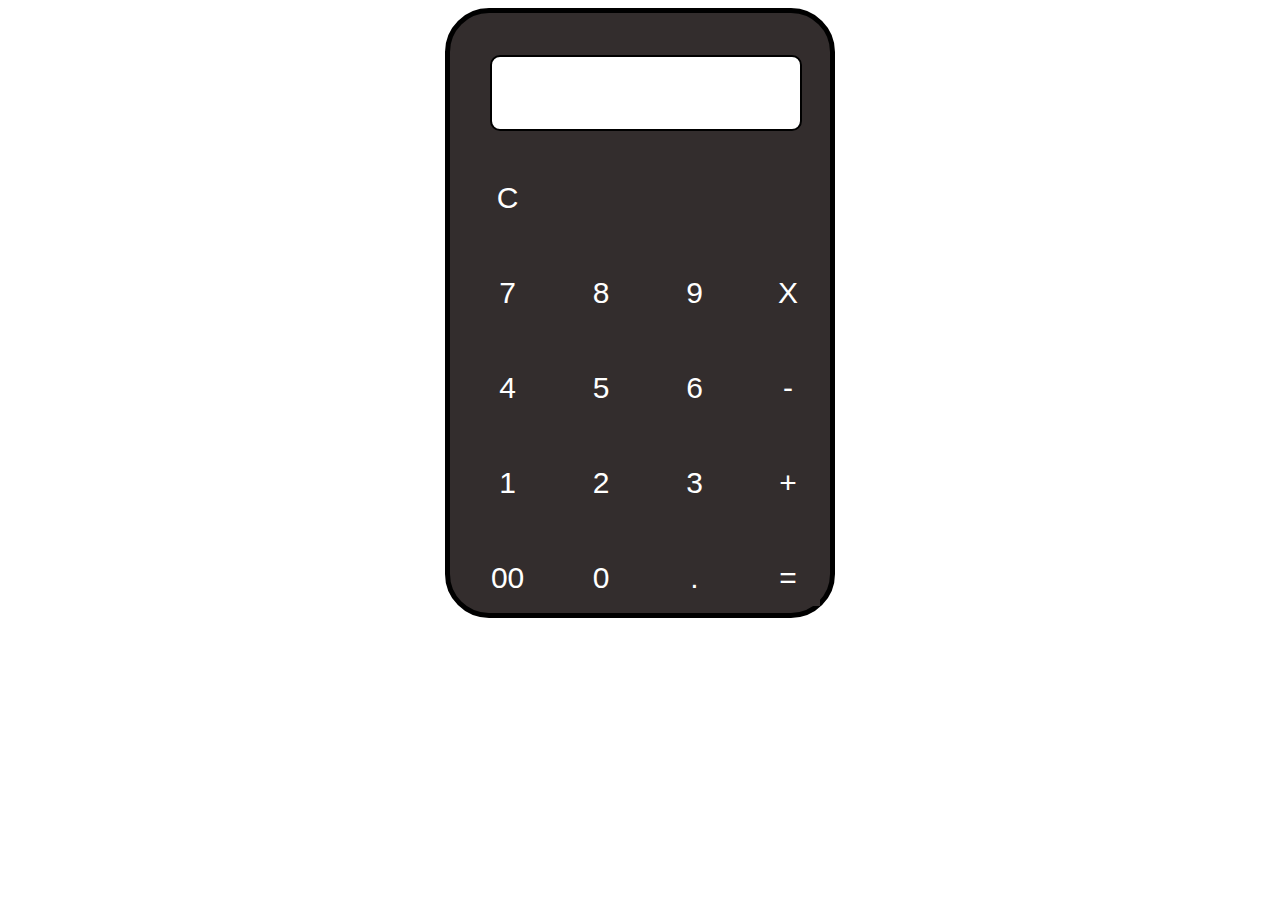
<file: index.html>
<!DOCTYPE html>
<html lang="en">
<head>
    <meta charset="UTF-8">
    <meta http-equiv="X-UA-Compatible" content="IE=edge">
    <meta name="viewport" content="width=device-width, initial-scale=1.0">
    <title>Document</title>
    <link rel="stylesheet" href="style.css">
    <script src="script.js"></script>
</head>
<body>
    <div class="main-body">
    <div class="calcultor">
    <div class="output">
        <input type="text" id="screen">
    </div>
    <div class="buttons">
        <button onclick="clearDisplay()" class="btn">C</button>
        <div class="row">
            <button onclick="btnclick(7)" class="btn">7</button>
            <button onclick="btnclick(8)" class="btn">8</button>
            <button onclick="btnclick(9)" class="btn">9</button>
            <button onclick="btnclick('*')" class="btn">X</button>
        </div>
        <div class="row">
            <button onclick="btnclick(4)" class="btn">4</button>
            <button onclick="btnclick(5)" class="btn">5</button>
            <button onclick="btnclick(6)" class="btn">6</button>
            <button onclick="btnclick('-')" class="btn">-</button>
        </div>
        <div class="row">
            <button onclick="btnclick(1)" class="btn">1</button>
            <button onclick="btnclick(2)" class="btn">2</button>
            <button onclick="btnclick(3)" class="btn">3</button>
            <button onclick="btnclick('+')" class="btn">+</button>
        </div>
        <div class="row">
            <button onclick="btnclick(00)" class="btn">00</button>
            <button onclick="btnclick(0)" class="btn">0</button>
            <button onclick="btnclick('.')" class="btn">.</button>
            <button onclick="equalClick()" class="btn">=</button>
        </div>

        
    </div>


    </div>
    </div>
    
</body>
</html>
</file>
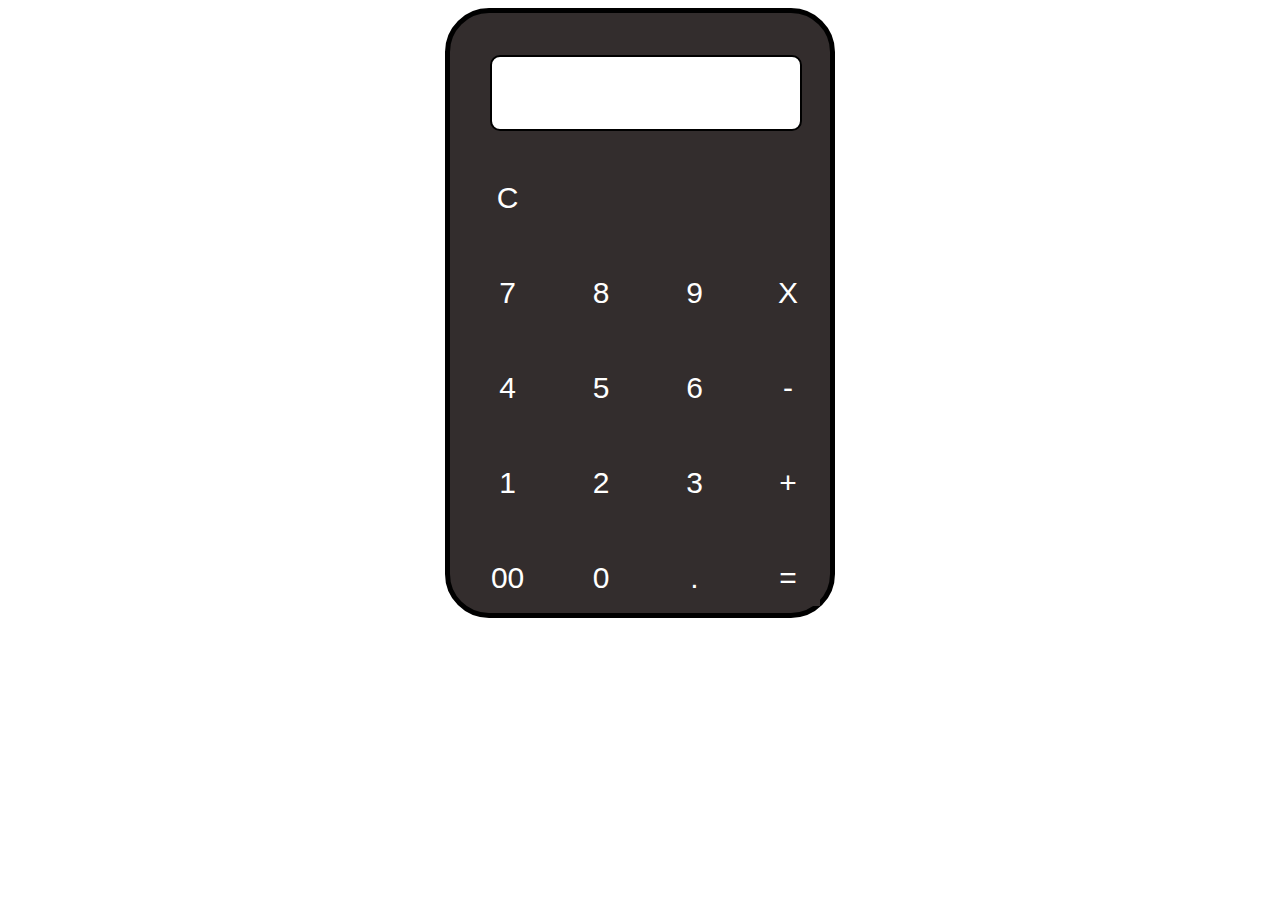
<file: calc.html>
<!DOCTYPE html>
<html lang="en">
<head>
    <meta charset="UTF-8">
    <meta http-equiv="X-UA-Compatible" content="IE=edge">
    <meta name="viewport" content="width=device-width, initial-scale=1.0">
    <title>Document</title>
    <link rel="stylesheet" href="style.css">
    <script src="script.js"></script>
</head>
<body>
    <div class="main-body">
    <div class="calcultor">
    <div class="output">
        <input type="text" id="screen">
    </div>
    <div class="buttons">
        <button onclick="clearDisplay()" class="btn">C</button>
        <div class="row">
            <button onclick="btnclick(7)" class="btn">7</button>
            <button onclick="btnclick(8)" class="btn">8</button>
            <button onclick="btnclick(9)" class="btn">9</button>
            <button onclick="btnclick('*')" class="btn">X</button>
        </div>
        <div class="row">
            <button onclick="btnclick(4)" class="btn">4</button>
            <button onclick="btnclick(5)" class="btn">5</button>
            <button onclick="btnclick(6)" class="btn">6</button>
            <button onclick="btnclick('-')" class="btn">-</button>
        </div>
        <div class="row">
            <button onclick="btnclick(1)" class="btn">1</button>
            <button onclick="btnclick(2)" class="btn">2</button>
            <button onclick="btnclick(3)" class="btn">3</button>
            <button onclick="btnclick('+')" class="btn">+</button>
        </div>
        <div class="row">
            <button onclick="btnclick(00)" class="btn">00</button>
            <button onclick="btnclick(0)" class="btn">0</button>
            <button onclick="btnclick('.')" class="btn">.</button>
            <button onclick="equalClick()" class="btn">=</button>
        </div>

        
    </div>


    </div>
    </div>
    
</body>
</html>
</file>
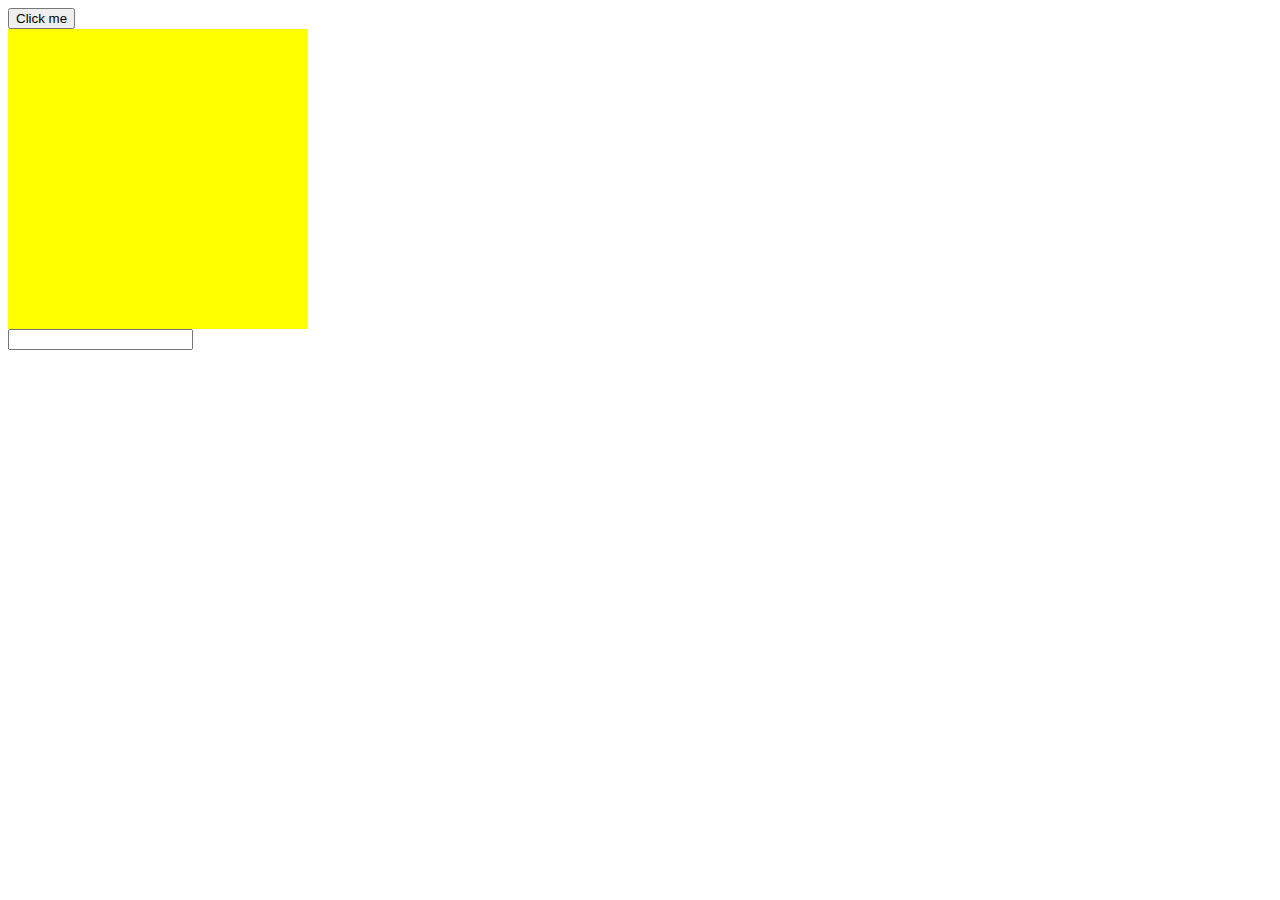
<file: jquery/query.html>
<!DOCTYPE html>
<html lang="en">
<head>
    <meta charset="UTF-8">
    <meta http-equiv="X-UA-Compatible" content="IE=edge">
    <meta name="viewport" content="width=device-width, initial-scale=1.0">
    <title>Document</title>
</head>
<body>
<button id="btn">Click me</button>

<div id="box" style="width: 300px;height: 300px;background-color: yellow;">
</div>
<input type="text" id="inp">
<script src="https://code.jquery.com/jquery-3.6.1.js" integrity="sha256-3zlB5s2uwoUzrXK3BT7AX3FyvojsraNFxCc2vC/7pNI=" crossorigin="anonymous"></script>
    <script>
           $(document).ready(function(){
            $("#btn").click(function(){
               // alert("Button clicked") 
               $("#box").fadeToggle(3000)

            })
            $("#btn").mouseenter(function(){
                $(this).css({"background":"red "})  
            })

            $("#inp").blur(function(){
                var text=$(this).val()
                if(text.length<4){
                    alert("Enter  minimum four charcters")
                }
                  
                
            })
        })
    </script>
</body>
</html>
</file>
<file: style.css>
.main-body{
    display: flex;
    justify-content: center;
}
.calcultor{
    height: 600px;
    width: 30%;
    background-color: rgb(51, 45, 45);
    border: solid 5px;
    border-radius: 44px;
}
#screen{
    width: 80%;
    height: 70px;
    margin-left: 40px;
    border: solid 2px;
    margin-top: 42px;
    pointer-events: none;
    border-radius:10px ;
}
.btn{
    background-color:rgb(51, 45, 45) ;
    height: 56px;
    width: 17%;
    margin-left: 25px;
    margin-top: 39px;
    font-size: 30px;
    color: #fff;
    border: none;
}
</file>
